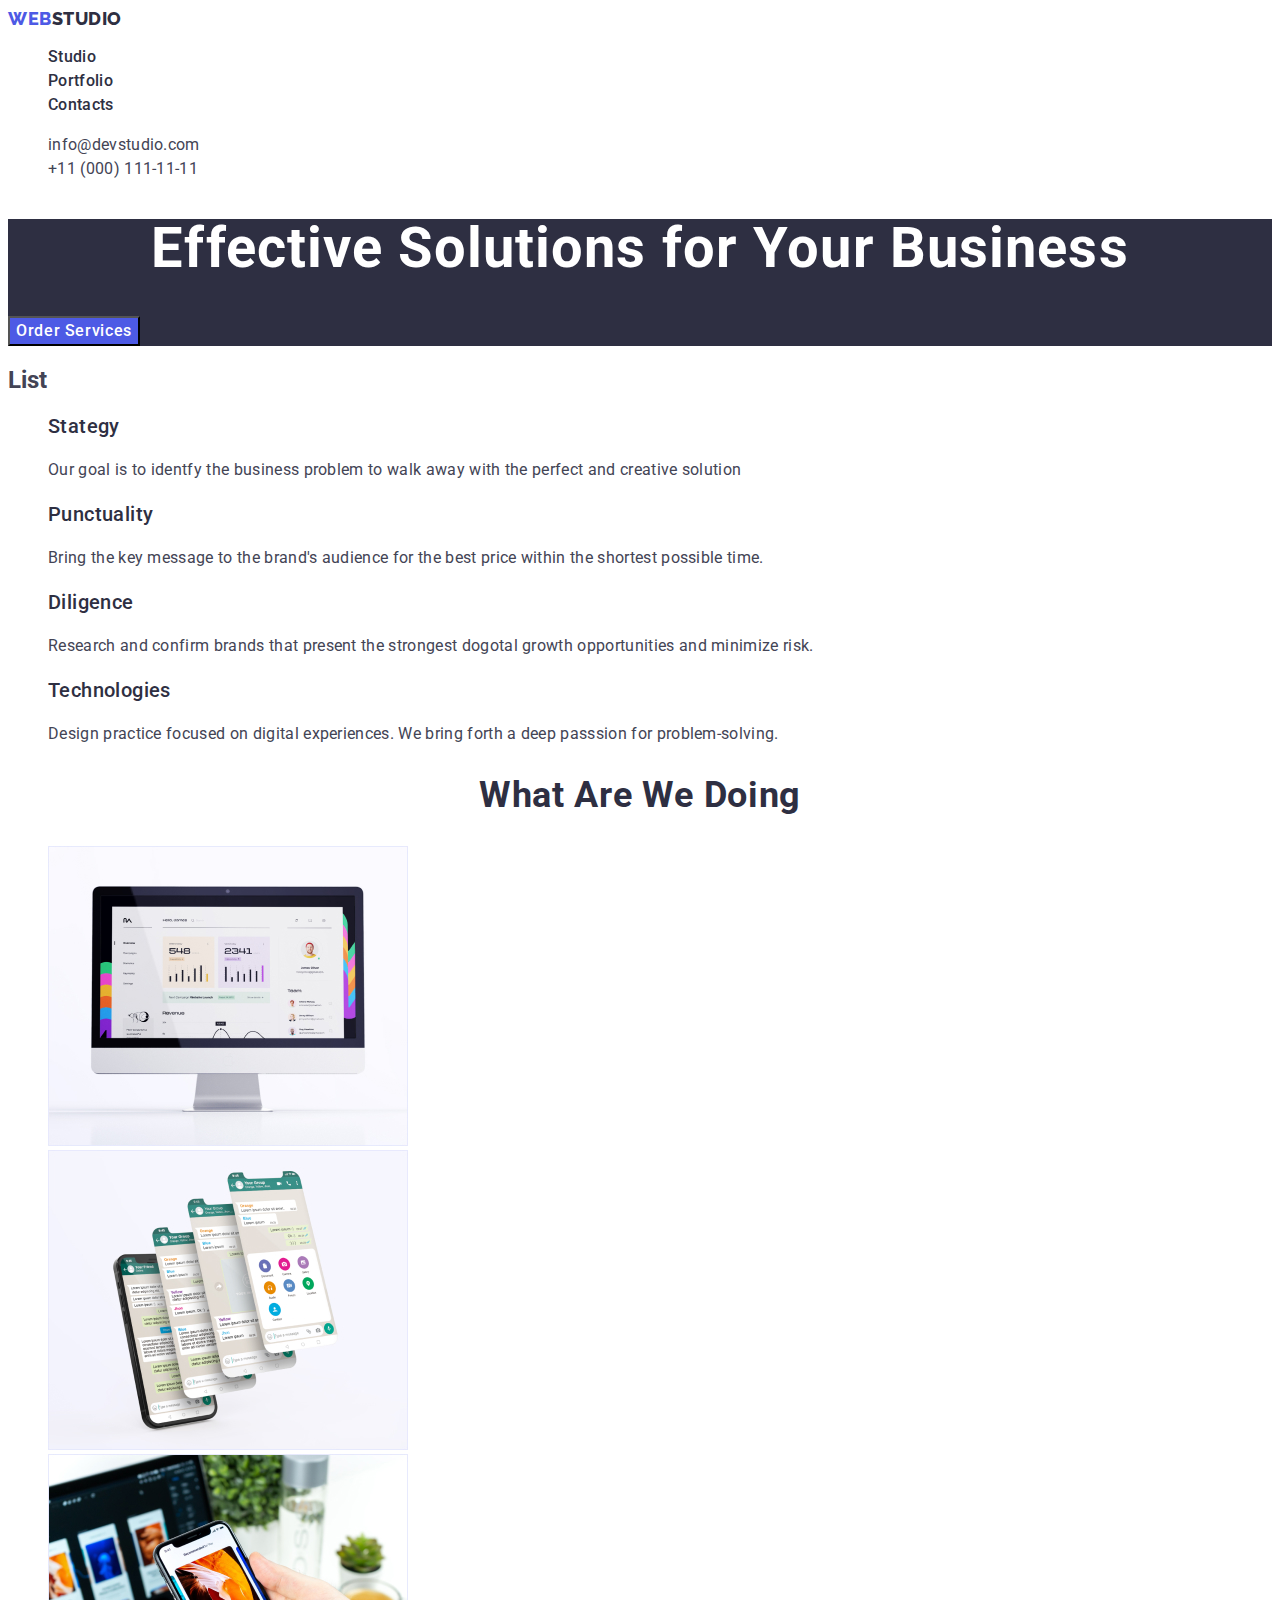
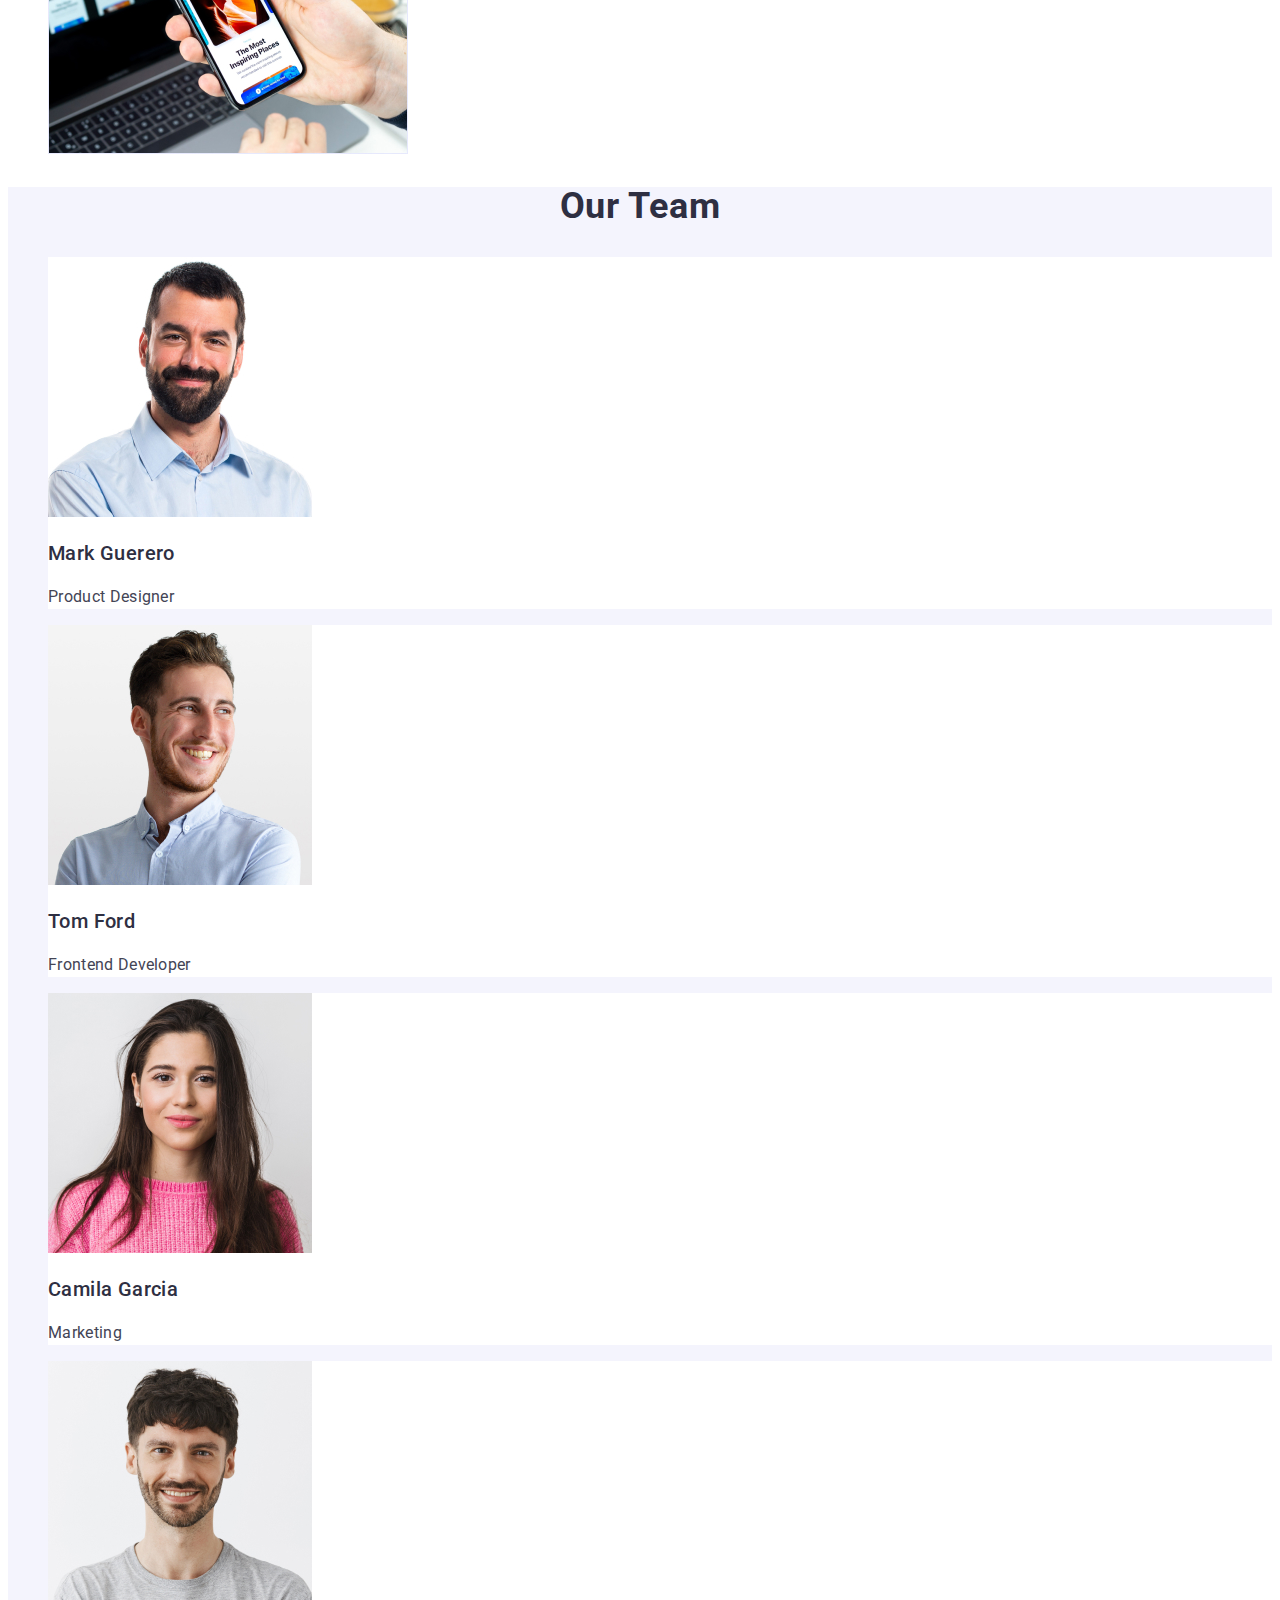
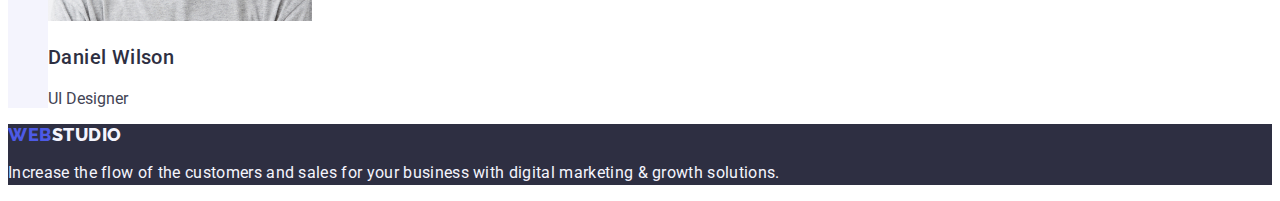
<file: index.html>
<!DOCTYPE html>
<html lang="en">
  <head>
    <meta charset="UTF-8" />
    <title>Index</title>
    <meta name="viewport" content="width=device-width, initial-scale=1.0" />


<link rel="preconnect" href="https://fonts.googleapis.com">
<link rel="preconnect" href="https://fonts.gstatic.com" crossorigin>
<link href="https://fonts.googleapis.com/css2?family=Raleway:ital,wght@0,100..900;1,100..900&family=Roboto:ital,wght@0,100;0,300;0,400;0,500;0,700;0,900;1,100;1,300;1,400;1,500;1,700;1,900&display=swap" rel="stylesheet">


 <link rel="stylesheet" href="./css/style.css">

  </head>
  <body>
    <header>
      <nav>
        <a class="logo link" href="/index.html">Web<span class="header-logo">Studio</span></a>
        <ul class="list">
          <li class="list-item">
            <a class="item link" href="./index.html">Studio</a></li>
          <li class="list-item">
            <a class="item link" href="./portfolio.html">Portfolio</a></li>
          <li class="list-item">
            <a class="item link" href="">Contacts</a></li>
        </ul>
      </nav>
      <address class="contacts">
        <ul class="list">
          <li class="contact-item">
            <a class="contact link" href="mailto:info@devstudio.com">info@devstudio.com</a></li>
          <li class="contact-item">
            <a class="contact link" href="tel:+110001111111">+11 (000) 111-11-11</a>
          </li>
        </ul>
      </address>
    </header>

    <main>
      <section class="first-section">
        <h1 class="header">Effective Solutions for Your Business</h1>
        <button class="button" type="button">Order Services</button>
      </section>

      <section>
        <h2>List</h2>
        <ul class="list">
          <li>
            <h3 class="list-header">Stategy</h3>
            <p class="list-text">
              Our goal is to identfy the business problem to walk away with the
              perfect and creative solution
            </p>
          </li>
          <li>
            <h3 class="list-header">Punctuality</h3>
            <p class="list-text">
              Bring the key message to the brand's audience for the best price
              within the shortest possible time.
            </p>
          </li>
            <li>
                <h3 class="list-header">Diligence</h3>
                <p class="list-text">
                    Research and confirm brands that present the strongest dogotal growth opportunities and minimize risk.
                </p>
                </li>
                <li>
                    <h3 class="list-header">Technologies</h3>
                    <p class="list-text">
                       Design practice focused on digital experiences. We bring forth a deep passsion for problem-solving.
                    </p>
                </li>
          
        </ul>
      </section>

   <section>
    <h2 class="header-title">What are we doing</h2>
    <ul class="list">
<li>
  <img src="./images/img1.jpg" width="360" alt="computer-monitor"/>
</li>

<li>
  <img src="./images/img2.jpg" width="360" alt="phone-applications"/>
</li>

<li>
  <img src="./images/img3.jpg" width="360" alt="smartphone"/>
</li>
</ul>
   </section>

   <section class="fourth-section">
    <h2 class="header-title">Our Team</h2>

    <ul class="list">
      <li class="item">
        <img src="./images/imgMark.jpg" width="264" alt="Mark the product Designer">
      <h3 class="list-header">Mark Guerero</h3>
      <p class="list-text">Product Designer</p>

      </li>

      <li class="item">
        <img src="./images/imgTom.jpg" width="264" alt="Tom the Frontend Developer">
      <h3 class="list-header">Tom Ford</h3>
      <p class="list-text">Frontend Developer</p>
      </li>

     <li class="item">
      <img src="./images/imgCamila.jpg" width="264" alt="Camila the Marketing">
      <h3 class="list-header">Camila Garcia</h3>
      <p class="list-text">Marketing</p>
      </li>

      <li class="item">
        <img src="./images/imgDaniel.jpg" width="264" alt="Daniel the UI Designer">
       <h3 class="list-header">Daniel Wilson</h3>
       <p class="list-item">UI Designer</p>
      </li>
    </ul>
   </section>
    </main>

    <footer class="footer">
      <a class="logo link" href="./index.html">Web<span class="footer-logo">Studio</span></a>
      <p class="footer-text">
        Increase the flow of the customers and sales for your business with digital marketing & growth solutions.
      </p>
    </footer>
  </body>
</html>
</file>
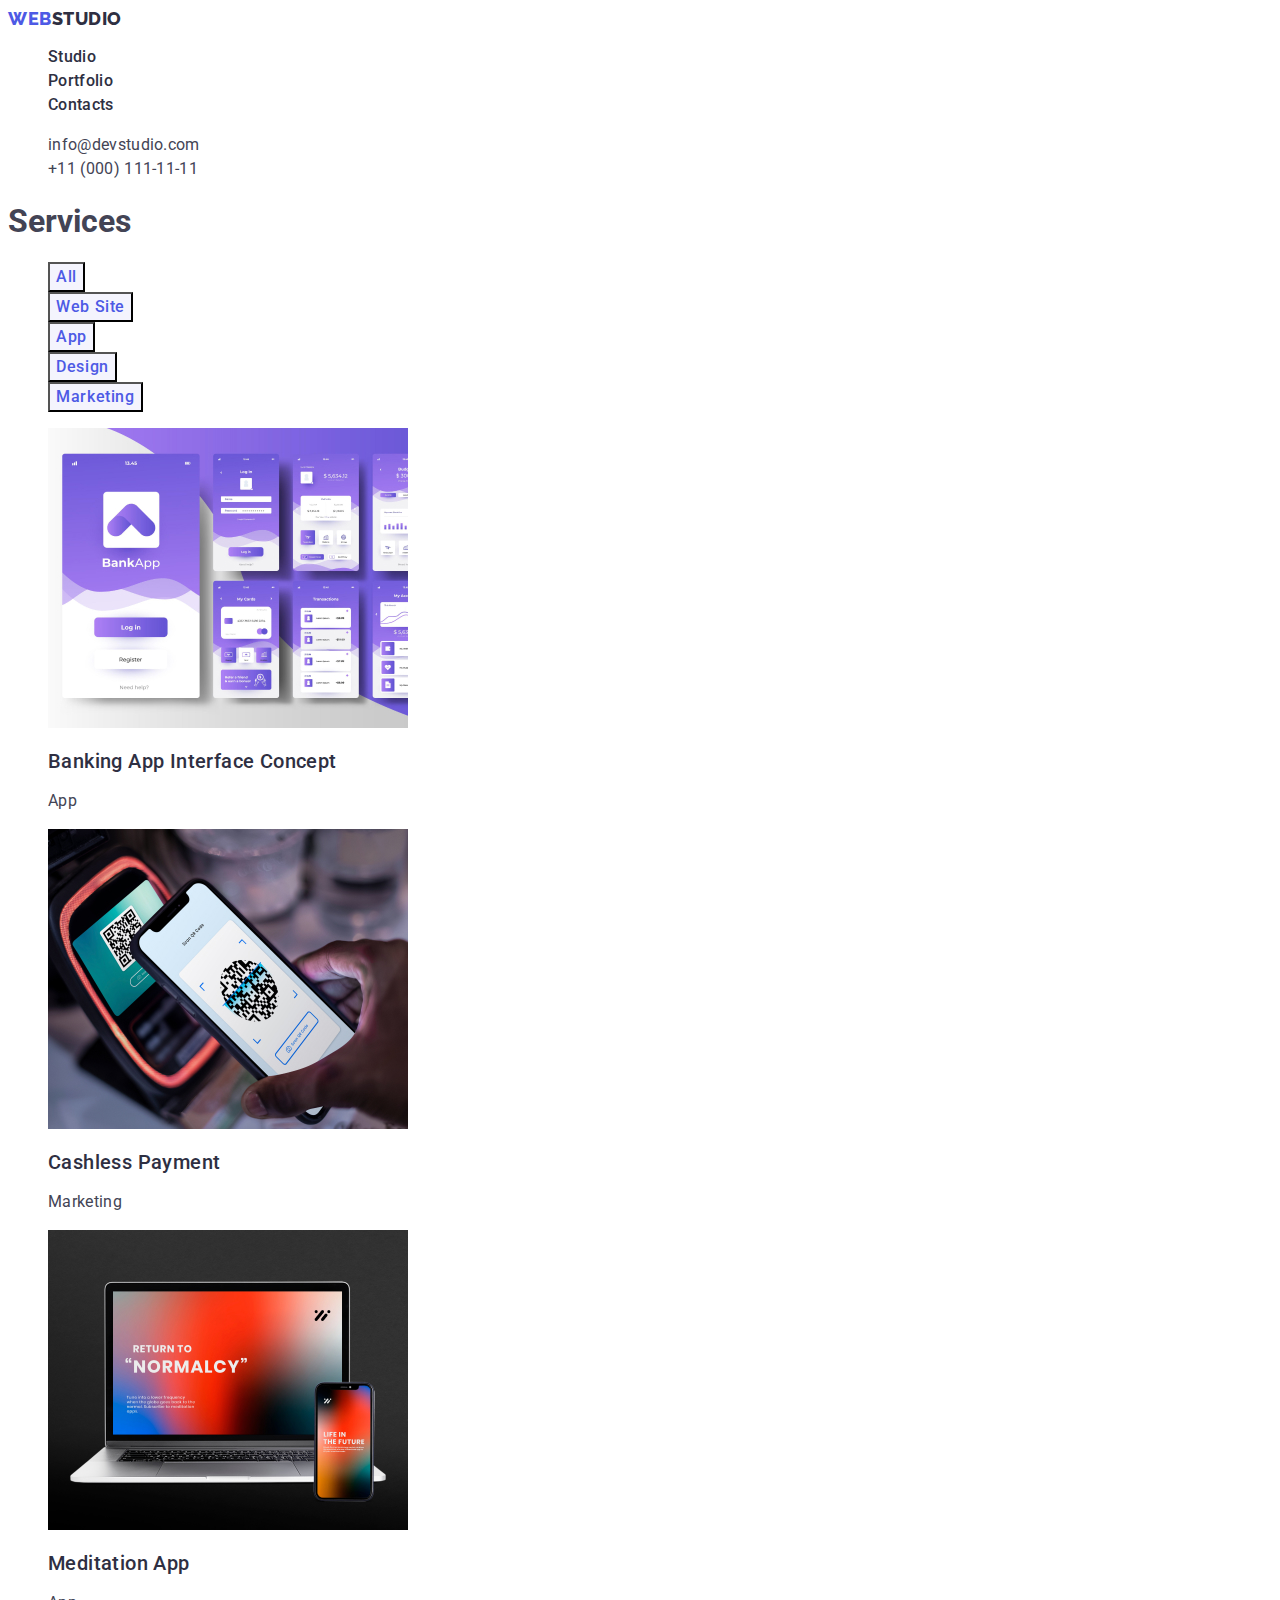
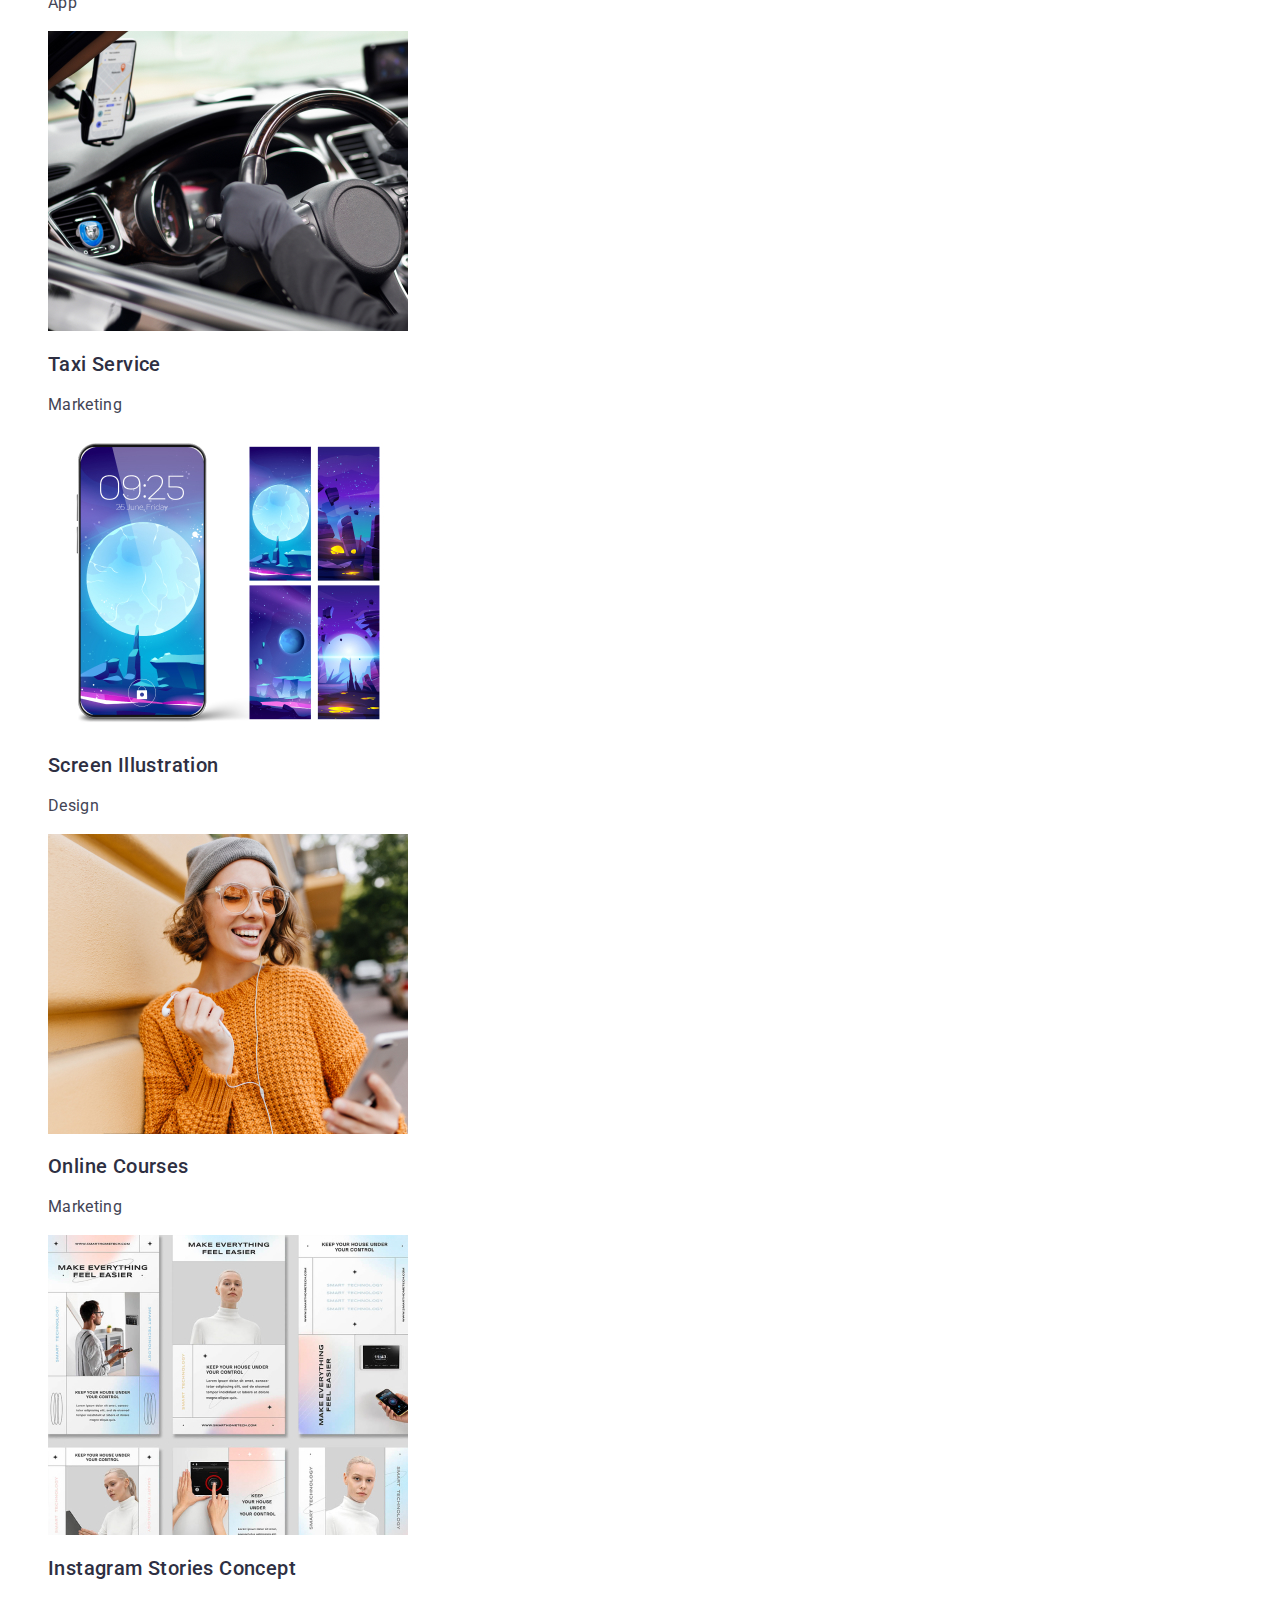
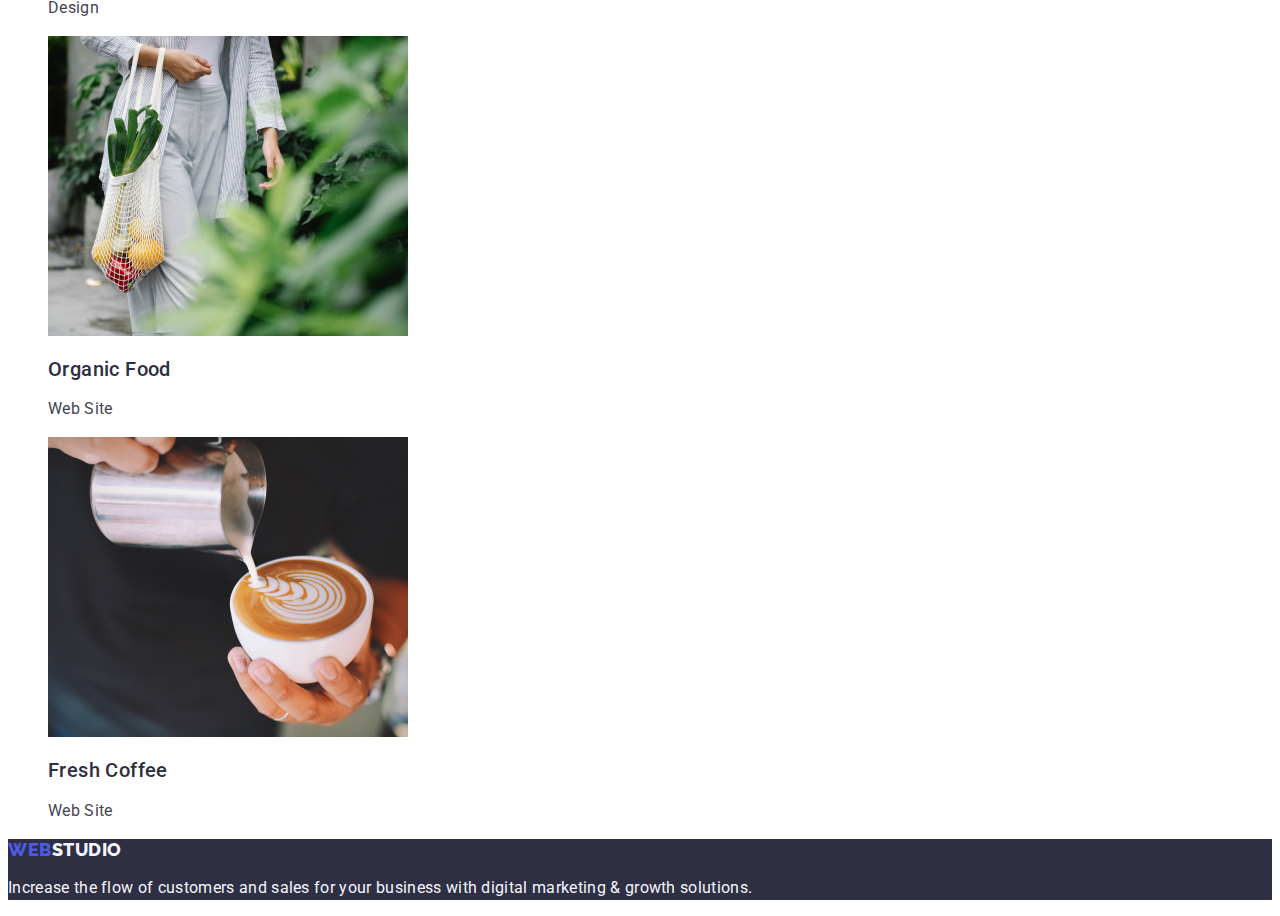
<file: portfolio.html>
<!DOCTYPE html>
<html lang="en">
<head>
    <meta charset="UTF-8">
    <meta name="viewport" content="width=device-width, initial-scale=1.0">
    <title>Portfolio</title>
    <link rel="preconnect" href="https://fonts.googleapis.com">
    <link rel="preconnect" href="https://fonts.gstatic.com" crossorigin>
    <link href="https://fonts.googleapis.com/css2?family=Raleway:ital,wght@0,100..900;1,100..900&family=Roboto:ital,wght@0,100;0,300;0,400;0,500;0,700;0,900;1,100;1,300;1,400;1,500;1,700;1,900&display=swap" rel="stylesheet">

    <link rel="stylesheet" href="./css/style.css">
</head>

<body>

    <header> 
        <nav>
            <a class="logo link" href="./index.html">Web<span class="header-logo">Studio</span></a>
 
            <ul class="list">

              <li class="list-item">
                    <a class="item link" href="./index.html">Studio</a>
                </li>

                <li class="list-item">
                    <a class="item link" href="./portfolio.html">Portfolio</a>
                </li>
                <li class="list-item">
                    <a class="item link" href="">Contacts</a></li>
            </ul>
        </nav>
        <address class="contacts">
        <ul class="list">
            <li class="contact-item">
                <a class="contact link" href="mailto:info@devstudio.com">info@devstudio.com</a>
            </li>
            <li class = "contact-item">
                <a class="contact link" href="tel:+110001111111">+11 (000) 111-11-11</a>
            </li>
        </ul>
        </address>
    </header>

<main>

 <section>
    <h1>Services</h1>

    <ul class="list">
        <li><button type="button" class="btn-menu">All</button></li>
        <li><button type="button" class="btn-menu">Web Site</button></li>
        <li><button type="button" class="btn-menu">App</button></li>
        <li><button type="button" class="btn-menu">Design</button></li>
        <li><button type="button" class="btn-menu">Marketing</button></li>
    </ul>

    <ul class="list">
        <li>
            <a class="list link" href="">
            <img src="./images/imgbankapp.jpg" alt="banking app" width="360"/>
            <h2 class="list-header">Banking App Interface Concept</h2>
            <p class="list-text">App</p>
         </a>
    </li>

    <li>
        <a class="list link" href=""></a>
        <img src="./images/imgqrscanning.jpg" alt="Paying with QR code" width="360">
        <h2 class="list-header">Cashless Payment</h2>
        <p class="list-text">Marketing</p>
    </li>


    <li>
        <a class="list link" href=""></a>
        <img src="./images/imglaptop.jpg" alt="Meditation app" width="360">
        <h2 class="list-header">Meditation App</h2>
        <p class="list-text">App</p>
    </li>

    <li>
        <a class="list link" href=""></a>
        <img src="./images/imgcar.jpg" alt="Taxi Service">
        <h2 class="list-header">Taxi Service</h2>
        <p class="list-text">Marketing</p>
    </li>

    <li>
        <a class="list link" href=""></a>
        <img src="./images/imgphonemoon.jpg" alt="Screen Illustration">
        <h2 class="list-header">Screen Illustration</h2>
        <p class="list-text">Design</p>
    </li>

    <li>
        <a class="list link" href=""></a>
        <img src="./images/imgwomanwithheadphone.jpg" alt="Online Courses">
        <h2 class="list-header">Online Courses</h2>
        <p class="list-text">Marketing</p>
    </li>

    <li>
        <a class="list link" href=""></a>
        <img src="./images/imginstagram.jpg" alt="Instagram Stories Concept">
        <h2 class="list-header">Instagram Stories Concept</h2>
        <p class="list-text">Design</p>
    </li>

    
    <li>
        <a class="list link" href=""></a>
        <img src="./images/imgorganicfood.jpg" alt="Organic Food">
        <h2 class="list-header">Organic Food</h2>
        <p class="list-text">Web Site</p>
    </li>

    <li>
        <a class="list link" href=""></a>
        <img src="./images/imgcoffee.jpg" alt="Fresh Coffee">
        <h2 class="list-header">Fresh Coffee</h2>
        <p class="list-text">Web Site</p>
    </li>

    </ul>
 </section>
</main>
    
<footer class="footer">
    <a class="logo link" href="./index.html">Web<span class="footer-logo">Studio</span></a>

    <p class="footer-text">
      Increase the flow of customers and sales for your business with digital marketing & growth solutions.
    </p>
</footer>

</body>
</html>
</file>
<file: css/style.css>
:root {
    --slate: #434455;
    --iris: #4d5ae5;
    --white: #ffffff;
    --navy-blue: #2e2f42;
    --ocean: #404bbf;
    --cloud: #f4f4fd;
}



body {
    font-family: 'Roboto', sans-serif;
    color: var(--slate);
    background-color: var(--white);
}

.logo {
    font-family: 'Raleway', sans-serif;
    font-weight: 800;
    font-size: 18px;
    line-height: 1.17;
    letter-spacing: 0.03em;
    text-transform: uppercase;
    color: var(--iris);
}

/* Navigation */

.link {
    text-decoration: none;
}

.header-logo {
    color: var(--navy-blue);
}

.list {
    list-style: none;
}

.list-item > .item {
    font-weight: 500;
    font-size: 16px;
    line-height: 1.5;
    letter-spacing: 0.02em;
    color: var(--navy-blue);
}

li > .link:hover,
li > .link:focus {
    color: var(--ocean);
}

.contacts {
    font-style: normal;
}

.contact-item > .contact {
    font-size: 16px;
    line-height: 1.5;
    letter-spacing: 0.02em;
    color: var(--slate);
}


.first-section {
    background-color: var(--navy-blue);
}

.header {
    font-size: 56px;
    line-height: 1.07;
    text-align: center;
    letter-spacing: 0.02em;
    color: var(--white);
}

.button {
    background-color: var(--iris);
    font-family: inherit;
    font-weight: 500;
    font-size: 16px;
    line-height: 1.5;
    letter-spacing: 0.04em;
    color: var(--white);
    cursor: pointer;
}

.button:hover,
.button:focus {
    background-color: var(--ocean);
}

/* Second section */
.list-header {
    font-weight: 500;
    font-size: 20px;
    line-height: 1.2;
    letter-spacing: 0.02em;
    color: var(--navy-blue);
}

.list-text {
    font-size: 16px;
    line-height: 1.5;
    letter-spacing: 0.02em;
    color: var(--slate);
}

/* Third Section */

.header-title {
    font-size: 36px;
    line-height: 1.11;
    text-align: center;
    letter-spacing: 0.02em;
    text-transform: capitalize;
    color: var(--navy-blue);
}


/* Fourth Section */

.fourth-section {
    background-color: var(--cloud);
}

/* Reused third section header from main */

.list .item {
    background-color: var(--white);
}

/* Reused item header from main */

/* Footer */
.footer {
    background-color: var(--navy-blue);
}

.footer-logo {
    color: var(--cloud);
}

.footer-text {
    line-height: 1.5;
    color: var(--cloud);
    letter-spacing: 0.02em;
}

/* Fortfolio Page */

/* Main */

.btn-menu {
    font-family: inherit;
    font-weight: 500;
    font-size: 16px;
    line-height: 1.5;
    letter-spacing: 0.04em;
    color: var(--iris);
    background-color: var(--cloud);
    cursor: pointer;
}

.btn-menu:hover,
.btn-menu:focus {
    color: var(--white);
    background-color: var(--ocean);
}
</file>
